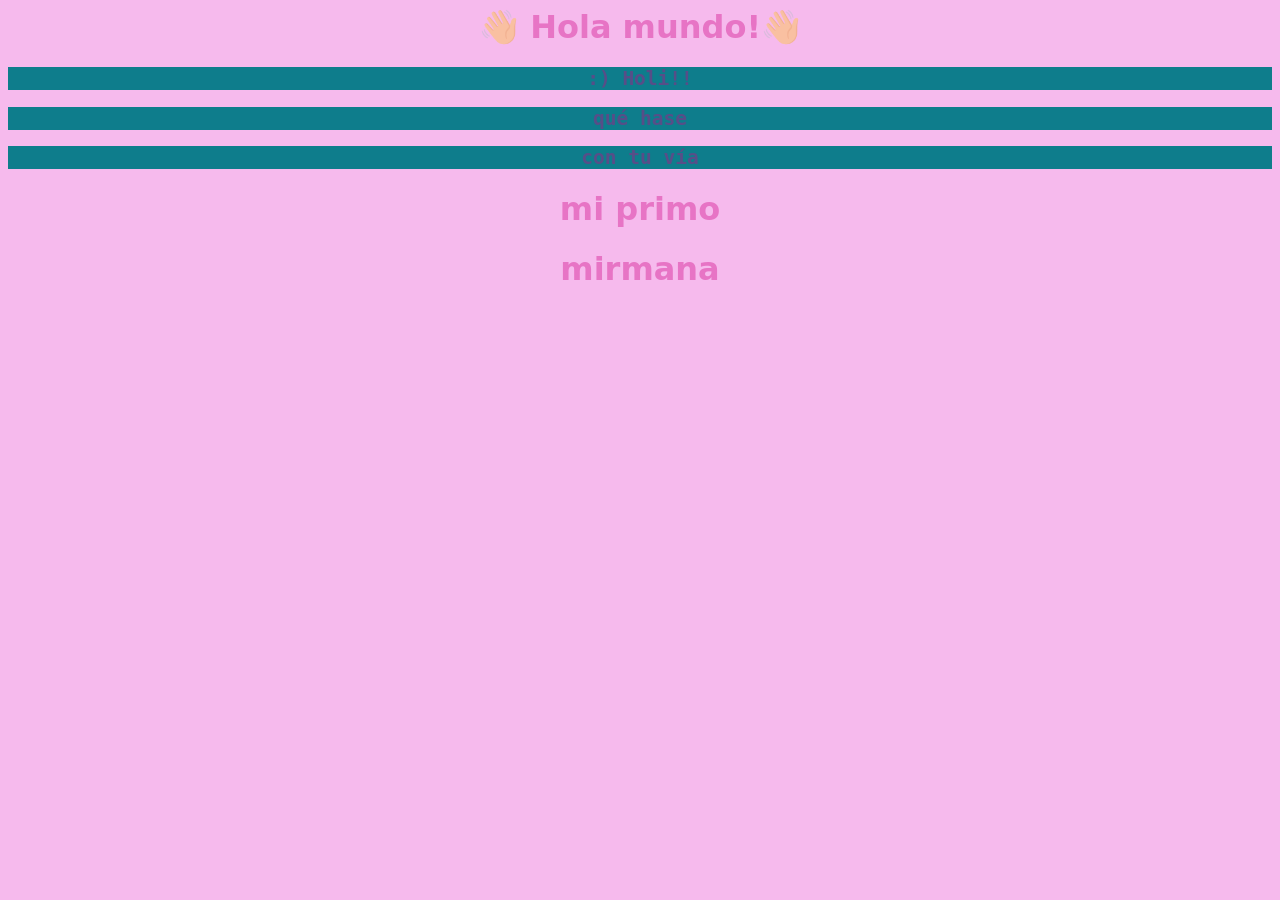
<file: index.html>
<html>
<body>
    <link rel="stylesheet" href="helloWorld.css">

    <h1>👋 Hola mundo!👋</h1>

    <h2>:)  Holi!!</h2>
    <h2> qué hase </h2>
    <h2> con tu vía </h2>
    <h1>mi primo</h1>
    <h1>mirmana</h1>
<script src="helloWorld.js"></script>
</body>
</html>
</file>
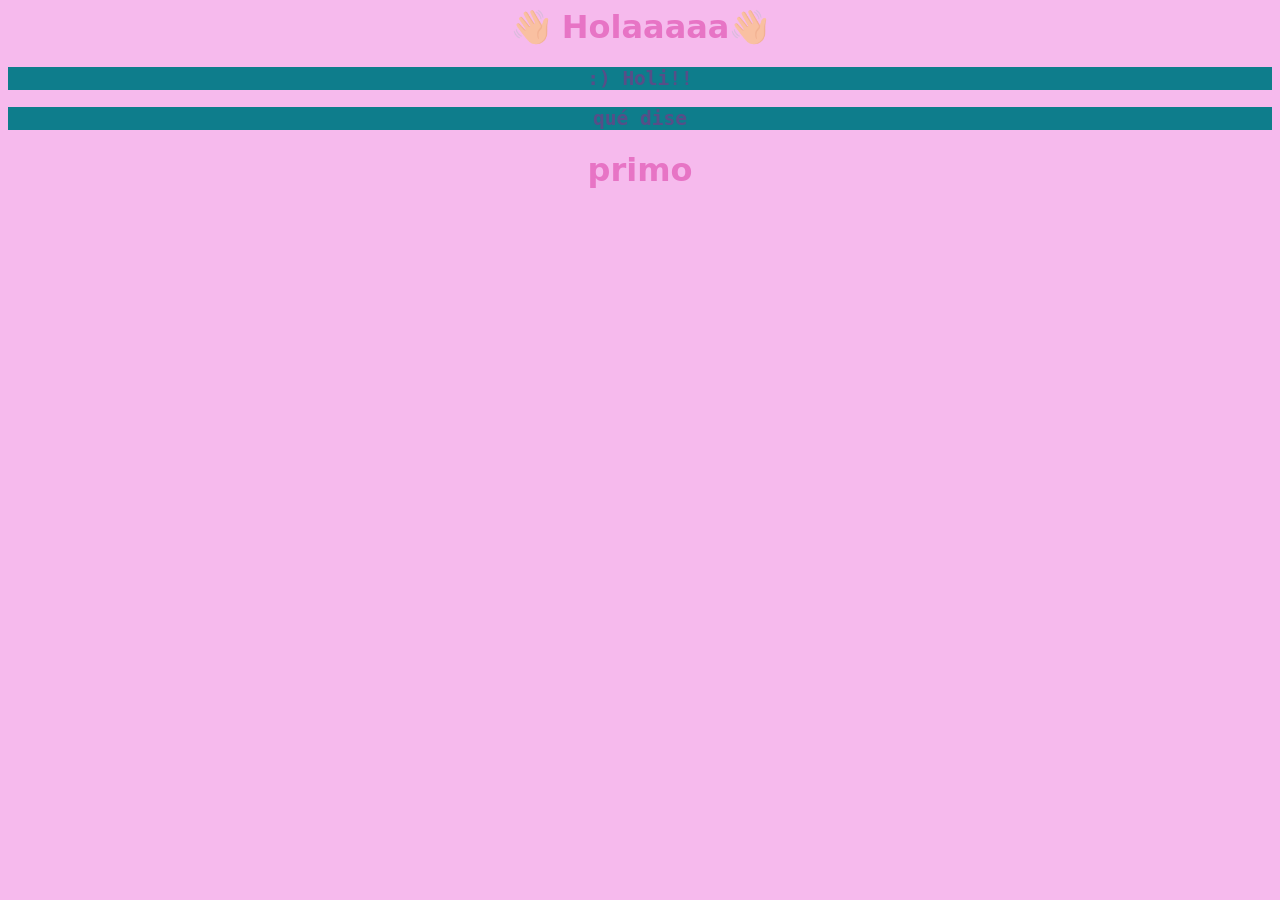
<file: helloWorld.html>
<html>
<body>
    <link rel="stylesheet" href="helloWorld.css">

    <h1>👋 Holaaaaa👋</h1>

    <h2>:)  Holi!!</h2>
    <h2> qué dise </h2>
    <h1>primo</h1>
    
<script src="helloWorld.js"></script>
</body>
</html>
</file>
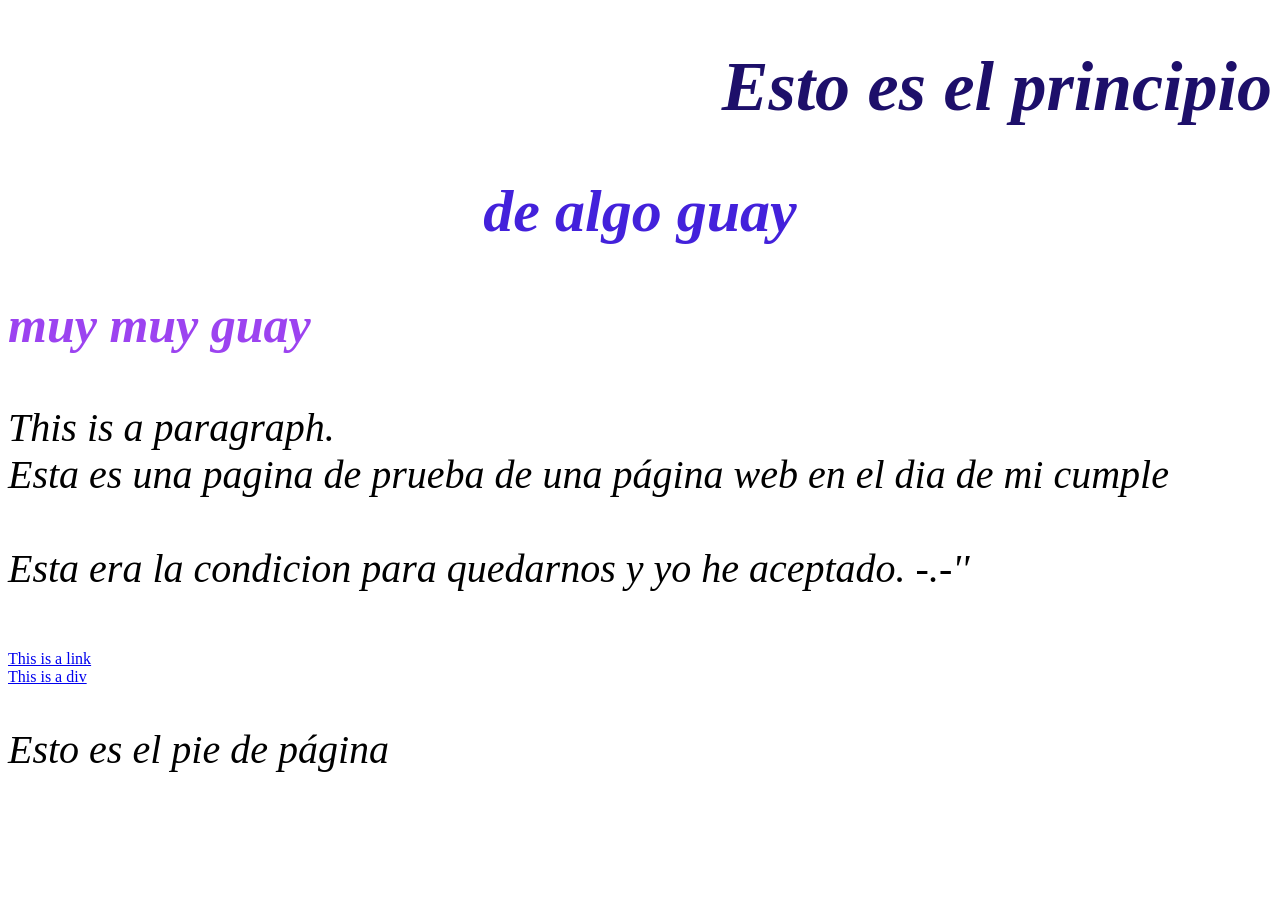
<file: exercise1/exercise1.html>
<!DOCTYPE html>
<html>

    <link rel="stylesheet" href="exercise1.css">

    

<head>
    <title>Exercise1 </Title>
     <h1> 
        Esto es el principio
     </h1>
     <h2> 
        de algo guay
     </h2>
     <h3>
        muy muy guay
     </h3>
</head>

<body> 
    
     <p>
        This is a paragraph. 
        <br>
        Esta es una pagina de prueba de una página web en el dia de mi cumple 
        <br>
        
        <br>
        Esta era la condicion para quedarnos y yo he aceptado. -.-''
     </p> 

     <br>
        <a href="https://www.w3schools.com" target="_blank"> This is a link </a>
     <div>
        <a href="https://www.w3schools.com" target="_blank"> This is a div </a>
     </div>

</body>

<footer>
    <p> Esto es el pie de página </p>
<footer>

</html>
</file>
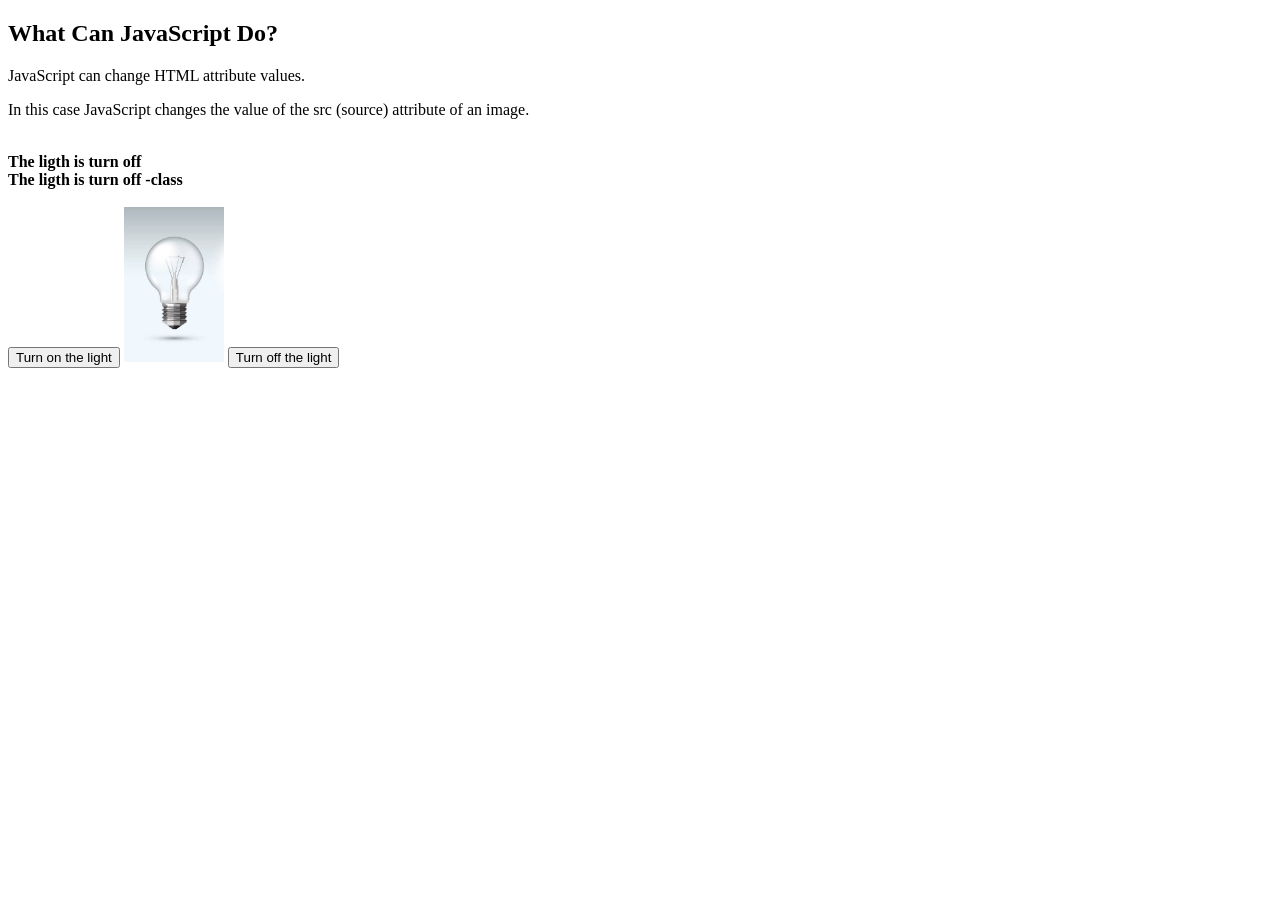
<file: exercise3/exercise3.html>
<!DOCTYPE html>
<html>
    <head>
        <script src="exercise3.js"></script>
    </head>
<body>

<h2>What Can JavaScript Do?</h2>

<p>JavaScript can change HTML attribute values.</p>

<p>In this case JavaScript changes the value of the src (source) attribute of an image.</p>
<br>
<b id ="myMessage"> The ligth is turn off</b>
</br>
<b class ="myMessage"> The ligth is turn off -class</b>
</br>
<br>
<button onclick="turnOn()">Turn on the light</button>

<img id="myImage" src="./images/bulboff.jpeg" style="width:100px">

<button onclick="turnOff()">Turn off the light</button>

</body>
</html>
</file>
<file: helloWorld.css>
body{
    font-family: system-ui;
    background: #f6baed;
    color:rgba(207, 3, 132, 0.381);
    text-align:center;

    h2{
        font-family:monospace;
        color:rgb(207, 3, 132, 0.381);
        background: rgb(14, 125, 140);
    }
}
</file>
<file: exercise1/exercise1.css>
html {
}

body {
    background-image: url(https://www.xtrafondos.com/wallpapers/vertical/nubes-abstractas-iluminadas-4709.jpg);
    background-repeat: repeat;
    background-size: 25%;
}
h1 {
    color: rgb(29, 15, 106);
    text-align: right;
    font-size: 70px;
    font-style: oblique;
}

h2 {
    color: rgb(67, 33, 219);
    text-align: center;
    font-size: 60px;
    font-style: oblique;
 
}

h3 {
    color:rgb(156, 67, 240);
    text-align: left;
    font-size: 50px;
    font-style: oblique;
}
p {
    font-size: 250%;
    font-style: oblique;
    color:rgb(0, 0, 0);
}
a {

    
}
</file>
